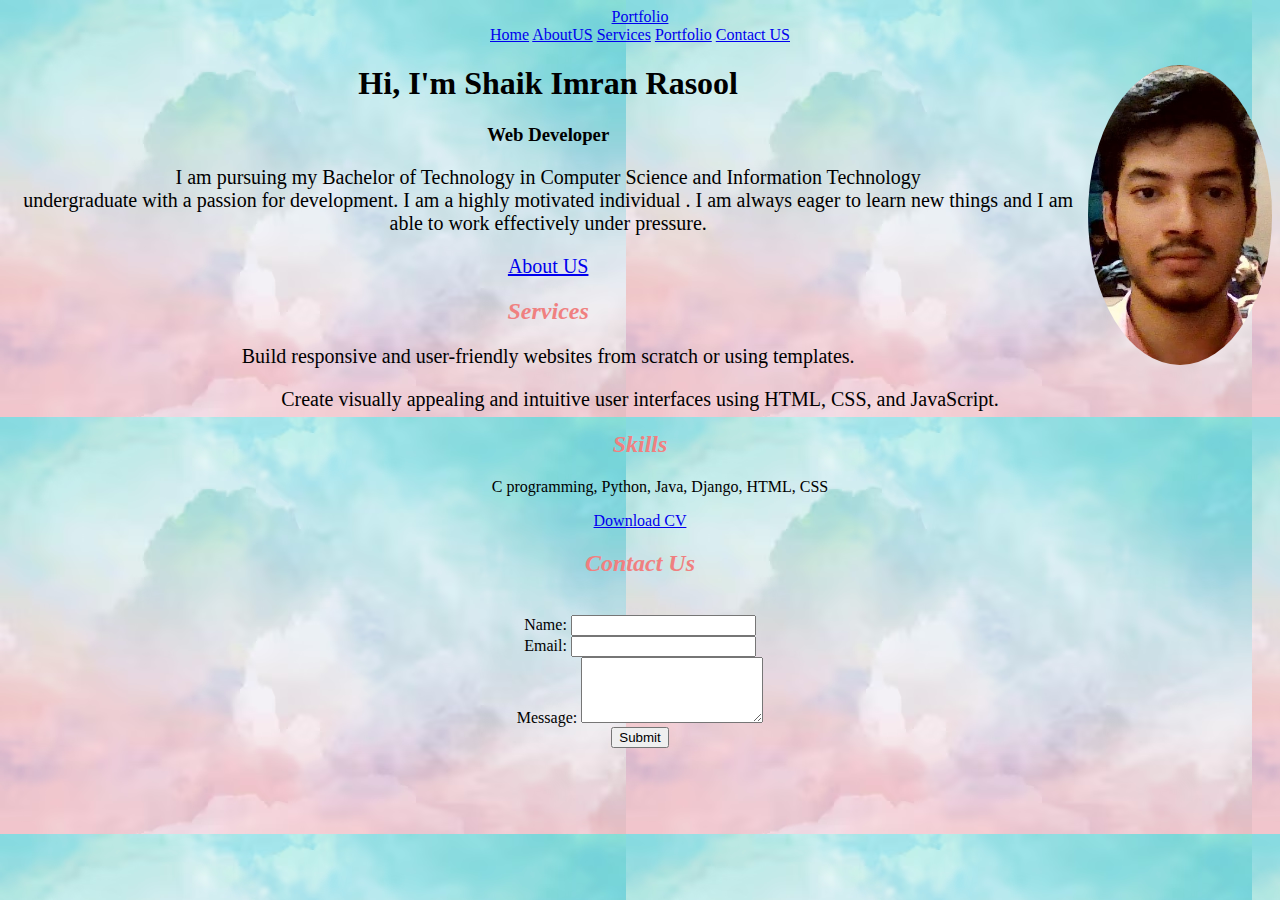
<file: index.html>
<!DOCTYPE html>
<html lang="en">
<head>
    <meta charset="UTF-8">
    <meta http-equiv="X-UA-Compatible" content="IE=edge">
    <meta name="viewport" content="width=device-width, initial-scale=1.0">
    <title>My Portfolio</title>
    <link rel="stylesheet" href="index.css">
</head>
<body>
    <header class ="header">
        <a href="#" class ="logo">Portfolio</a>
        <nav class="navbar">
            <a href="#" class="active">Home</a>
            <a href="#">AboutUS</a>
            <a href="#">Services</a>
            <a href="#">Portfolio</a>
            <a href="#">Contact US</a>           
        </nav>        
    </header>
    <section class="home">
        <div class="home-image">
            <img src="image.jpg" height="300"  alt="" >
        </div>
        <div class="home-content">
            <h1>Hi, I'm Shaik Imran Rasool</h1>
            <h3>Web Developer</h3>
            <p>I am pursuing my Bachelor of Technology in Computer Science and Information Technology<br/>
                 undergraduate with a passion for development. I am a highly motivated  individual . I am always eager to learn new things and I am able to work effectively under pressure.</p>

            <div class="home-sci">
                <p><a href="https://www.linkedin.com/in/imran-rasool-shaik-121b7a24b/" target="_blank">About US</a></p>  
            </div>
                <h2>Services</h2>
                <p>Build responsive and user-friendly websites from scratch or using templates.</p>
        
                
                <p>Create visually appealing and intuitive user interfaces using HTML, CSS, and JavaScript.</p>
                <h2>Skills</h2>
                <ul>
                    C programming,
                    Python,
                    Java,
                    Django,
                    HTML,
                    CSS
                </ul>
            <a href="imran Resume.pdf" class="btn">Download CV</a>
            <h2>Contact Us</h2>
            <form action="#" method="post">
                <br>
                <label for="name">Name:</label>
                <input type="text" id="name" name="name" required>
            </br>
                <label for="email">Email:</label>
                <input type="email" id="email" name="email" required>
            <br/>
                <label for="message">Message:</label>
                <textarea id="message" name="message" rows="4" required></textarea>
            <br/>
                <button type="submit">Submit</button>
            </form>
        </div>
</center>
</body>
</html>
</file>
<file: index.css>
body{
  

    background-color:lavender;
    text-align: center;
    background-image: url('image1.jpg');
    

    }
    h2{
    font-style: italic;
    size: 30px;
    color: #f08080;
    }
    p{
    font-size: 20px;
    }
    
    .blue{
    color: blue;
    }
    .red{
    color: red;
    }
    .green{
    color: green;
    }
    img {
       float : right;
        border-radius: 50%;
      }
      .bgimage {
        height:100vh;
        width: 100px;
        background: url('image.jpg');
        
        
        
    }
    /* text css above hero image*/
    .title {
        font-size: 4.5rem;
    }
    .desc {
        font-size: 2rem;
    }
    .text {
        text-align: center;
        position: absolute;
        top: 50%;
        left: 50%;
        transform: translate(-50%, -50%);
        color: white;
    }
</file>
<file: Task1/index.css>
body{
  

    background-color:lavender;
    text-align: center;
    background-image: url('image1.jpg');
    

    }
    h2{
    font-style: italic;
    size: 30px;
    color: #f08080;
    }
    p{
    font-size: 20px;
    }
    
    .blue{
    color: blue;
    }
    .red{
    color: red;
    }
    .green{
    color: green;
    }
    img {
       float : right;
        border-radius: 50%;
      }
      .bgimage {
        height:100vh;
        width: 100px;
        background: url('image.jpg');
        
        
        
    }
    /* text css above hero image*/
    .title {
        font-size: 4.5rem;
    }
    .desc {
        font-size: 2rem;
    }
    .text {
        text-align: center;
        position: absolute;
        top: 50%;
        left: 50%;
        transform: translate(-50%, -50%);
        color: white;
    }
</file>
